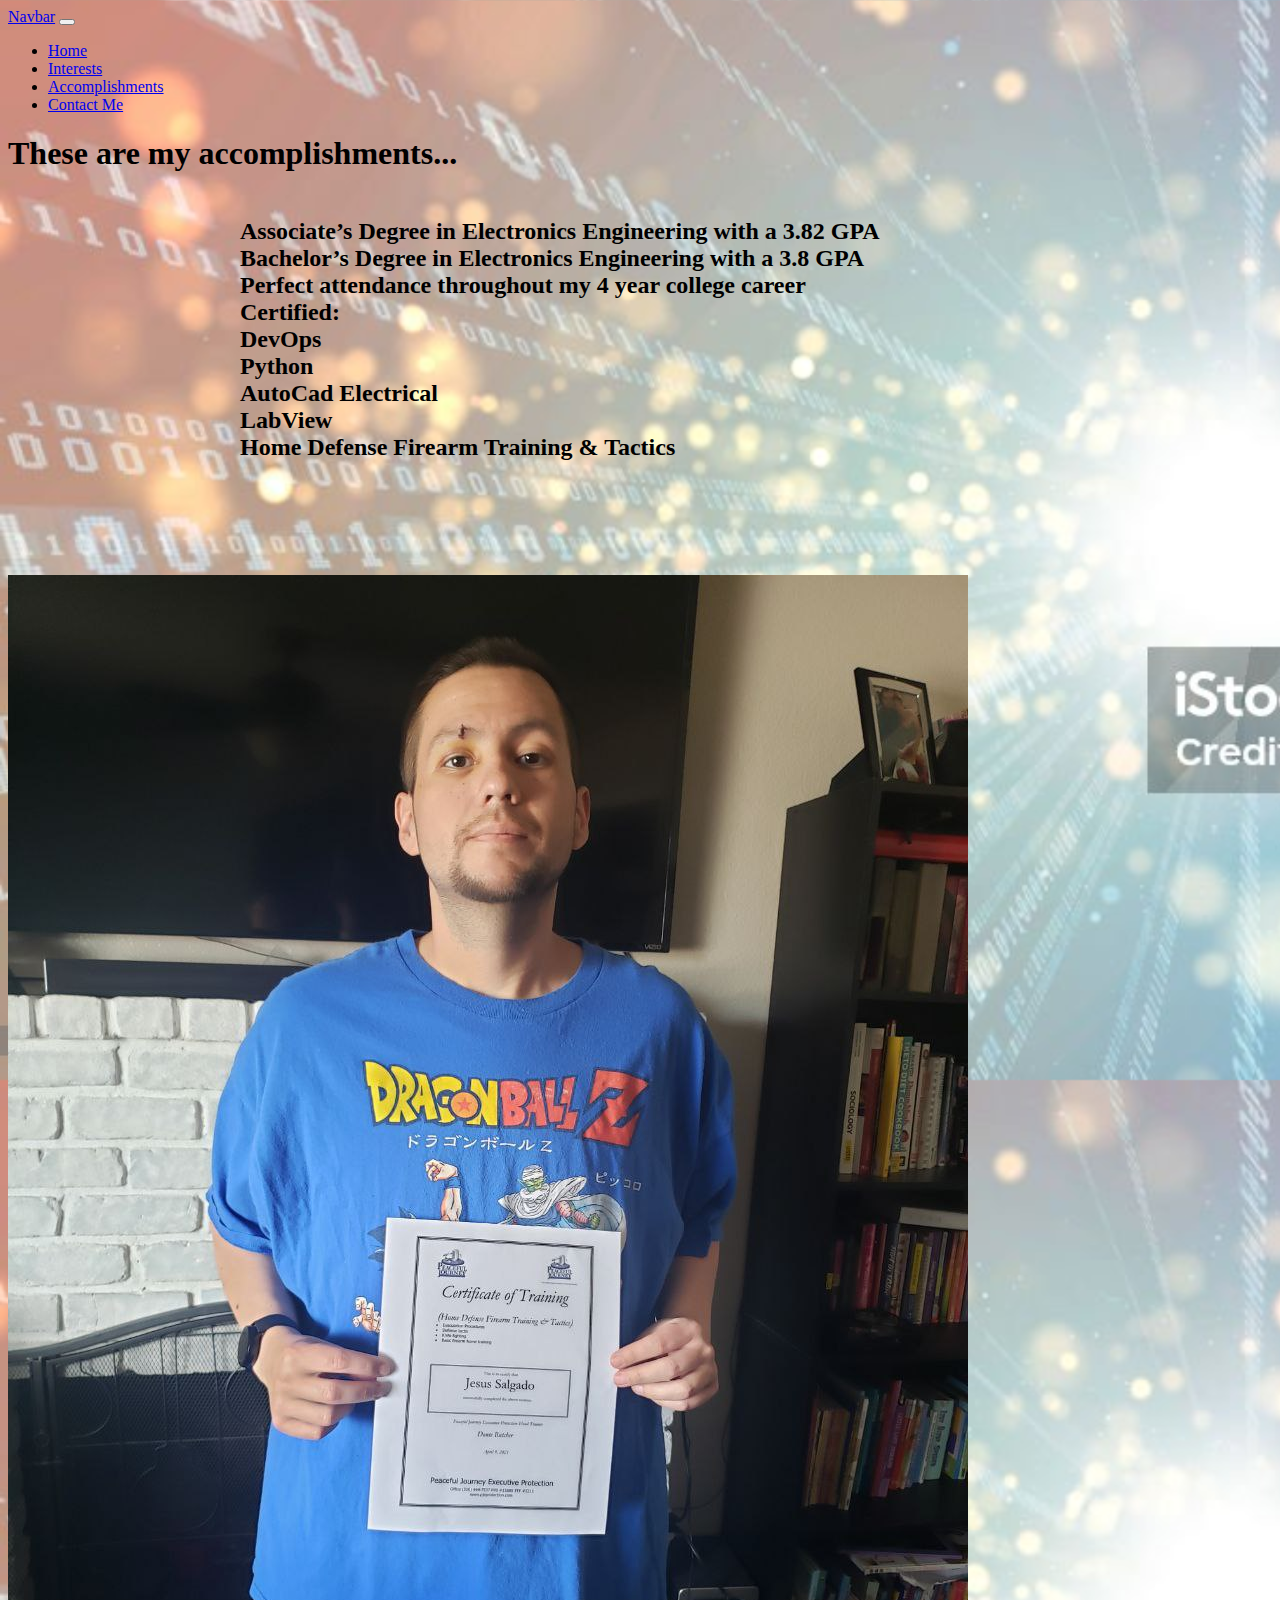
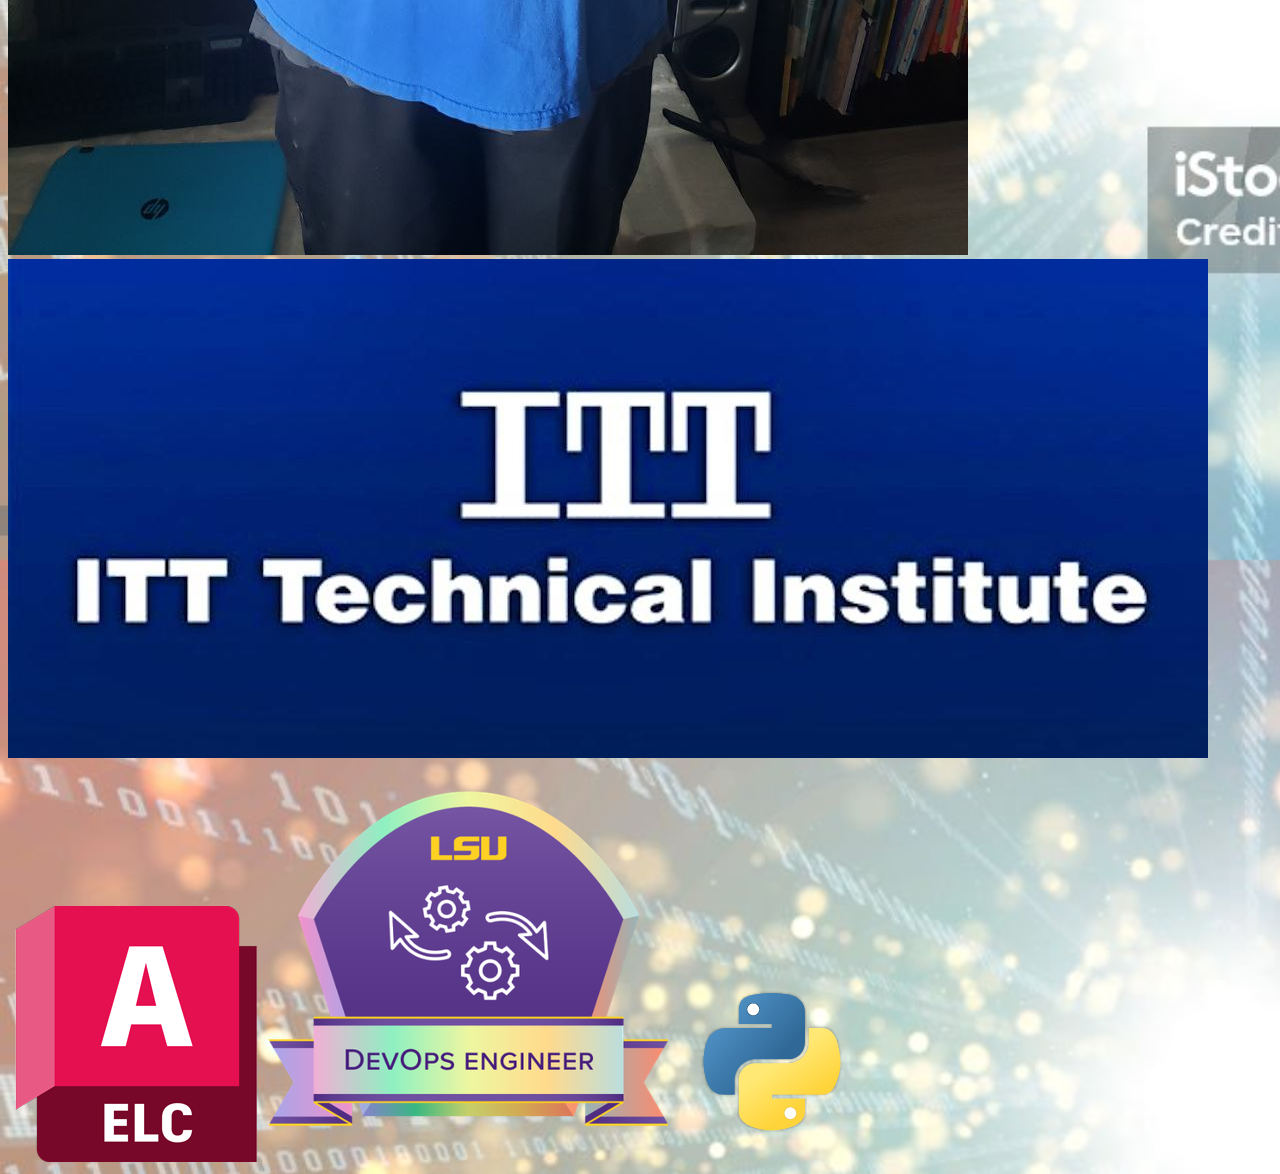
<file: pages/accomplisments.html>
<!doctype html>
<html lang="en">
  <head>
    <meta charset="utf-8">
    <meta name="viewport" content="width=device-width, initial-scale=1">
    <title>Accomplishments Page</title>
    <link href="https://cdn.jsdelivr.net/npm/bootstrap@5.3.8/dist/css/bootstrap.min.css" rel="stylesheet" integrity="sha384-sRIl4kxILFvY47J16cr9ZwB07vP4J8+LH7qKQnuqkuIAvNWLzeN8tE5YBujZqJLB" crossorigin="anonymous">
    <link rel="stylesheet" href="/styles/styles.css">
  </head>
  <body>
    <nav class="navbar navbar-expand-lg bg-body-tertiary">
    <div class="container-fluid">
        <a class="navbar-brand" href="#">Navbar</a>
        <button class="navbar-toggler" type="button" data-bs-toggle="collapse" data-bs-target="#navbarNav" aria-controls="navbarNav" aria-expanded="false" aria-label="Toggle navigation">
        <span class="navbar-toggler-icon"></span>
        </button>
        <div class="collapse navbar-collapse" id="navbarNav">
        <ul class="navbar-nav">
            <li class="nav-item">
            <a class="nav-link active" aria-current="page" href="/index.html">Home</a>
            </li>
            <li class="nav-item">
            <a class="nav-link" href="/pages/interests.html">Interests</a>
            </li>
            <li class="nav-item">
            <a class="nav-link" href="/pages/accomplisments.html">Accomplishments</a>
            </li>
            <li class="nav-item">
            <a class="nav-link " href="/pages/contactMe.html">Contact Me</a>
            </li>
        </ul>
        </div>
    </div>
    </nav>
        </nav>

        
                <h1>These are my accomplishments...</h1>
        <div class="cont">
            <div class="row">
                <div class="col center-item">
                        <b><p>Associate’s Degree in Electronics Engineering with a 3.82 GPA<br>
                            Bachelor’s Degree in Electronics Engineering with a 3.8 GPA <br>
                            Perfect attendance throughout my 4 year college career <br>
                            Certified: <br>
                            DevOps <br>
                            Python <br>
                            AutoCad Electrical <br>
                            LabView <br>
                            Home Defense Firearm Training & Tactics</b></p>

                </div>
            </div>
            <br>
            <br>
            <br>
            <br>
            <br>
        </div>
                <div class="img-con">
                <img class="img" src="/assets/FireArmCert.jpg" alt="Fire Arm Certification">
                <img class="img" src="/assets/ITTTECHlogo.jpg" alt="ITT Tech Logo">
                <img class="img" src="/assets/autodesk-autocad-electrical-product-icon-128-2x.png" alt="Autodesk Electrical certification Logo">
                <img src="/assets/LSU DevOps Logo.png" alt="DevOps Certification logo">
                <img src="/assets/python logo.png" alt="Python Certification logo">
        </div>

    <script src="https://cdn.jsdelivr.net/npm/bootstrap@5.3.8/dist/js/bootstrap.bundle.min.js" integrity="sha384-FKyoEForCGlyvwx9Hj09JcYn3nv7wiPVlz7YYwJrWVcXK/BmnVDxM+D2scQbITxI" crossorigin="anonymous"></script>
  </body>
</html>
</file>
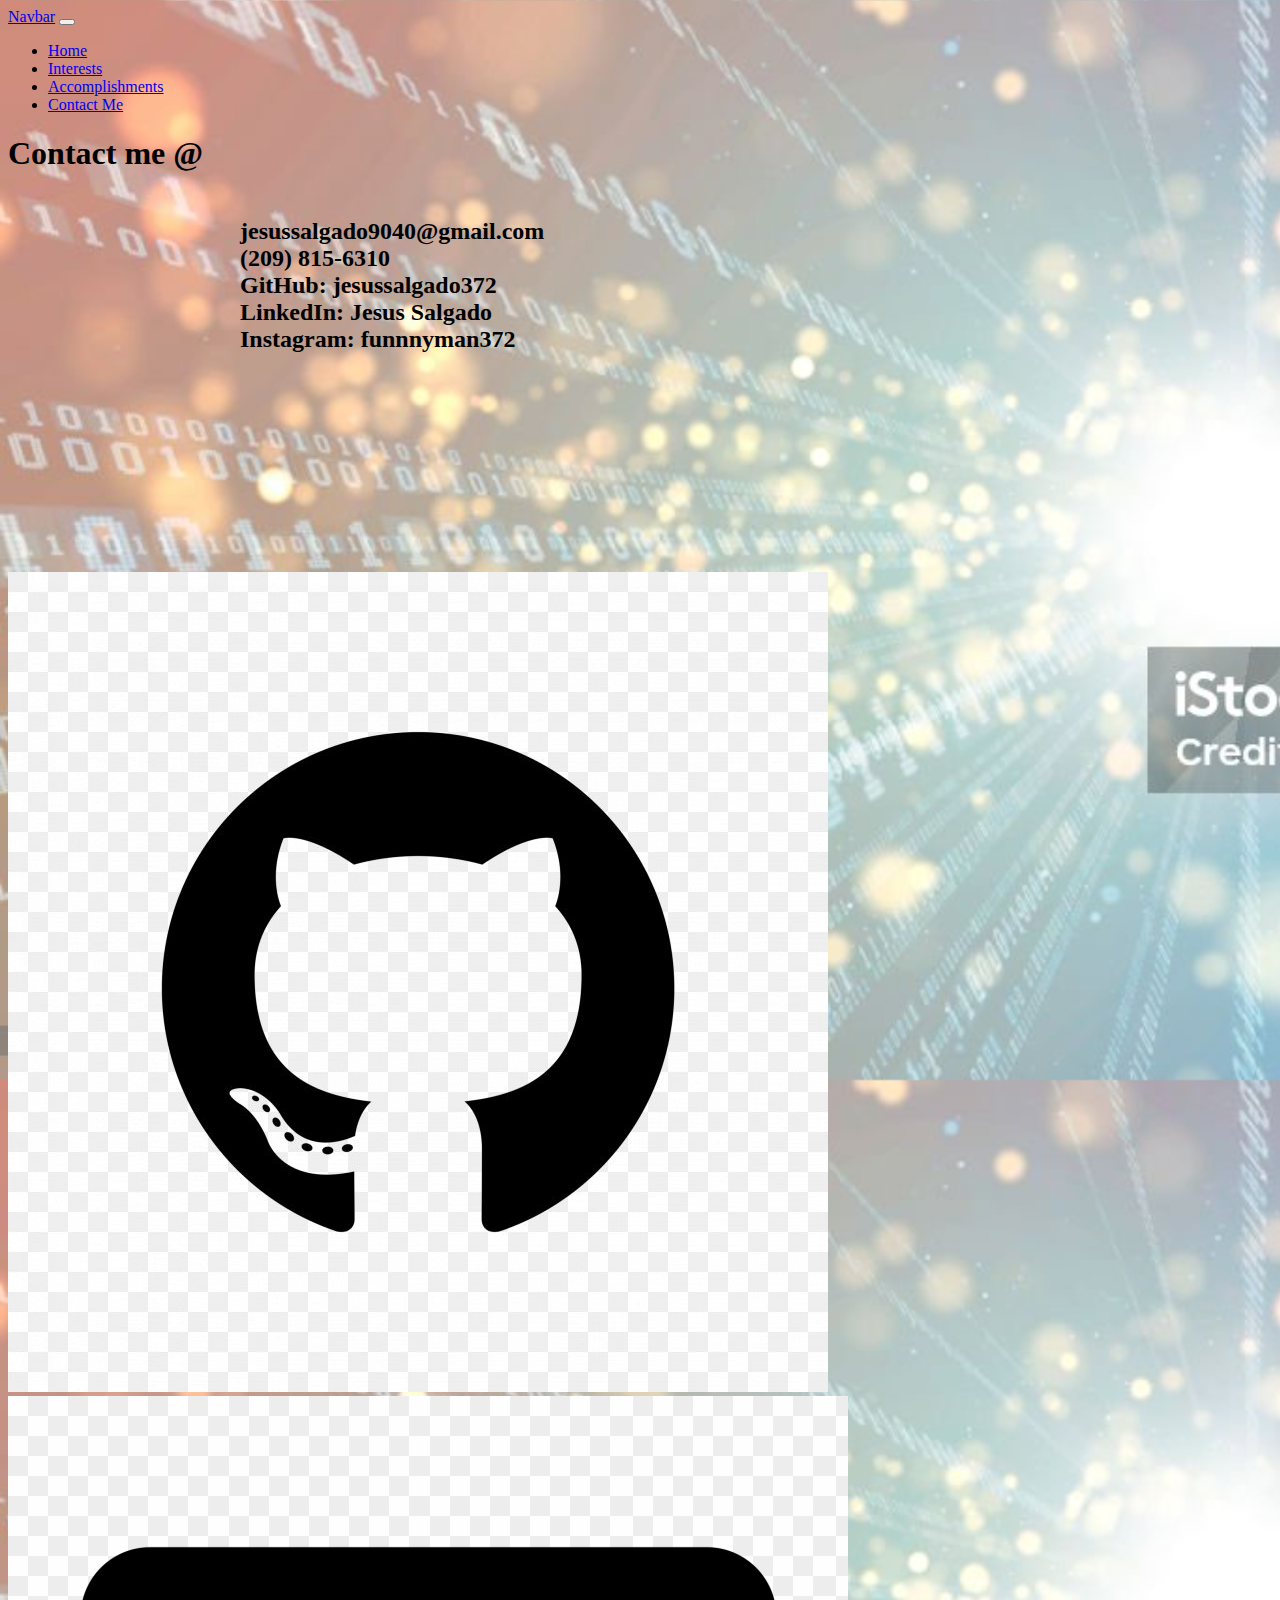
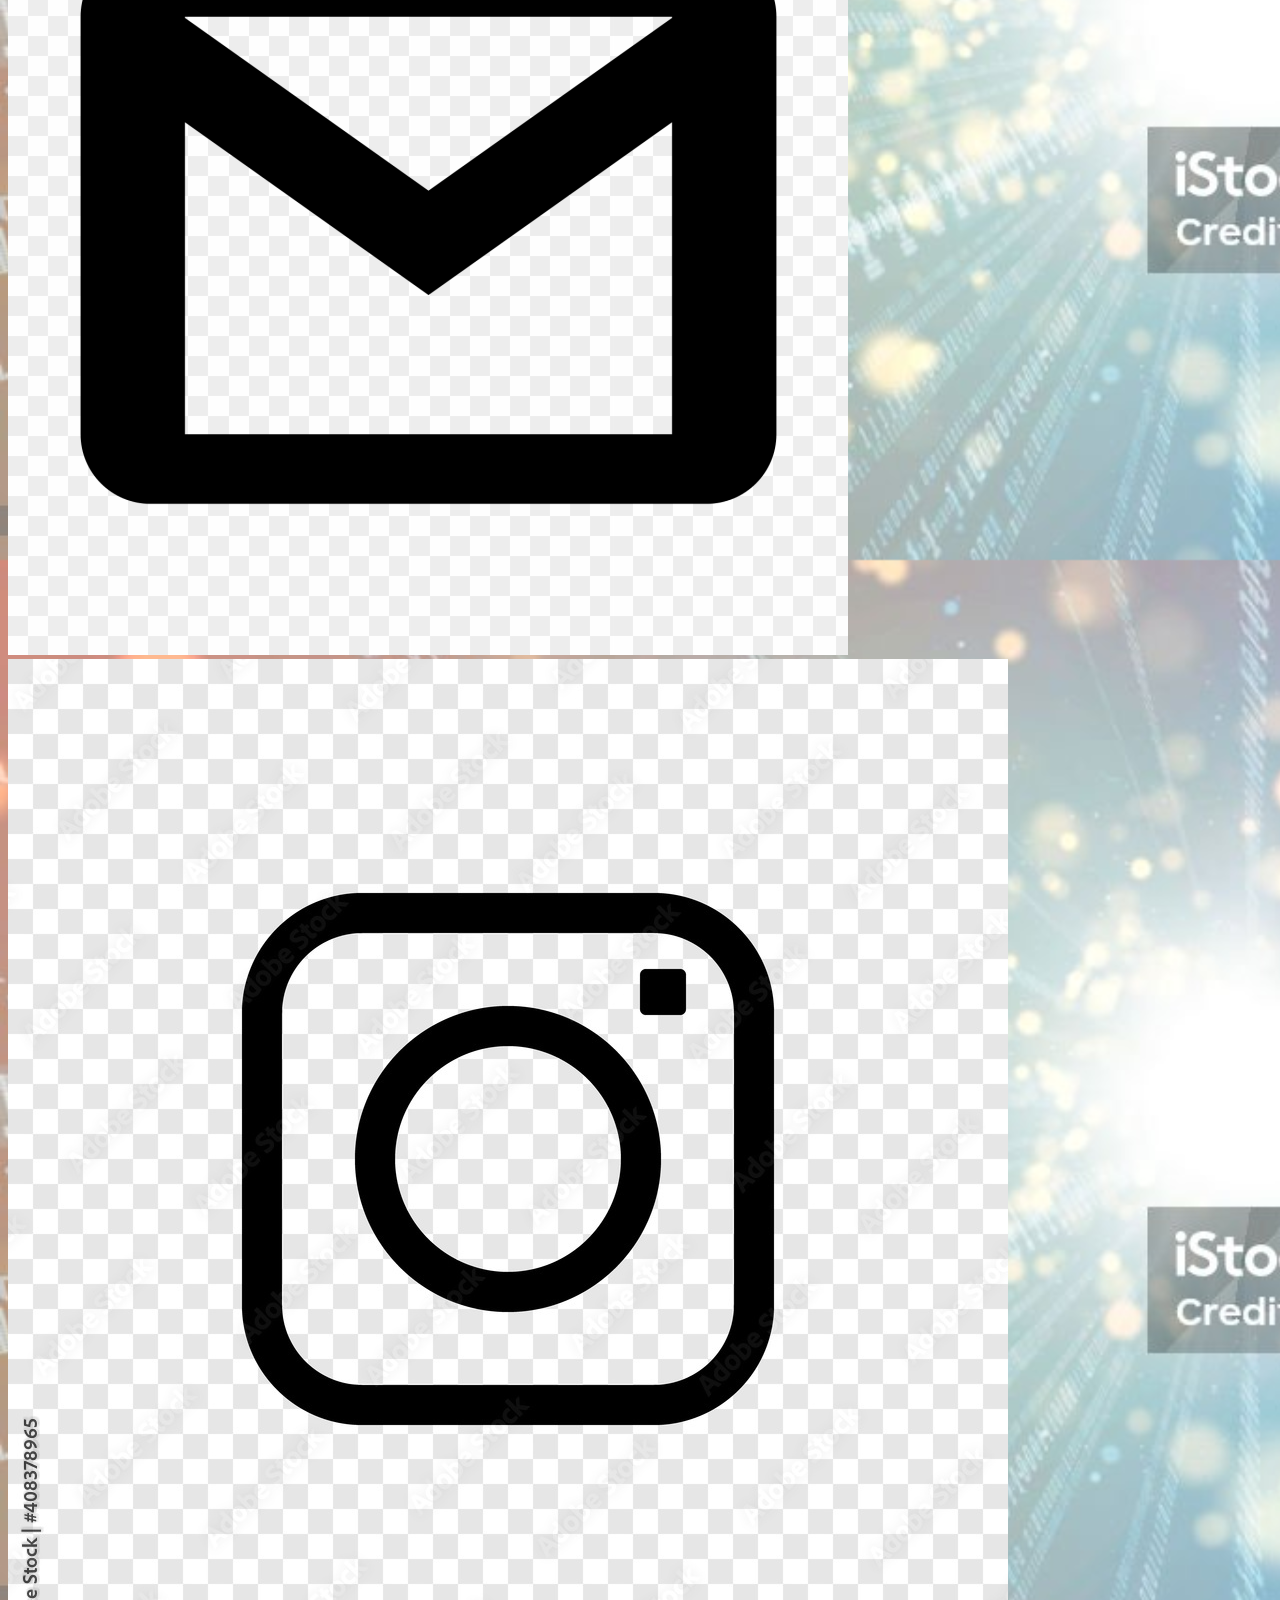
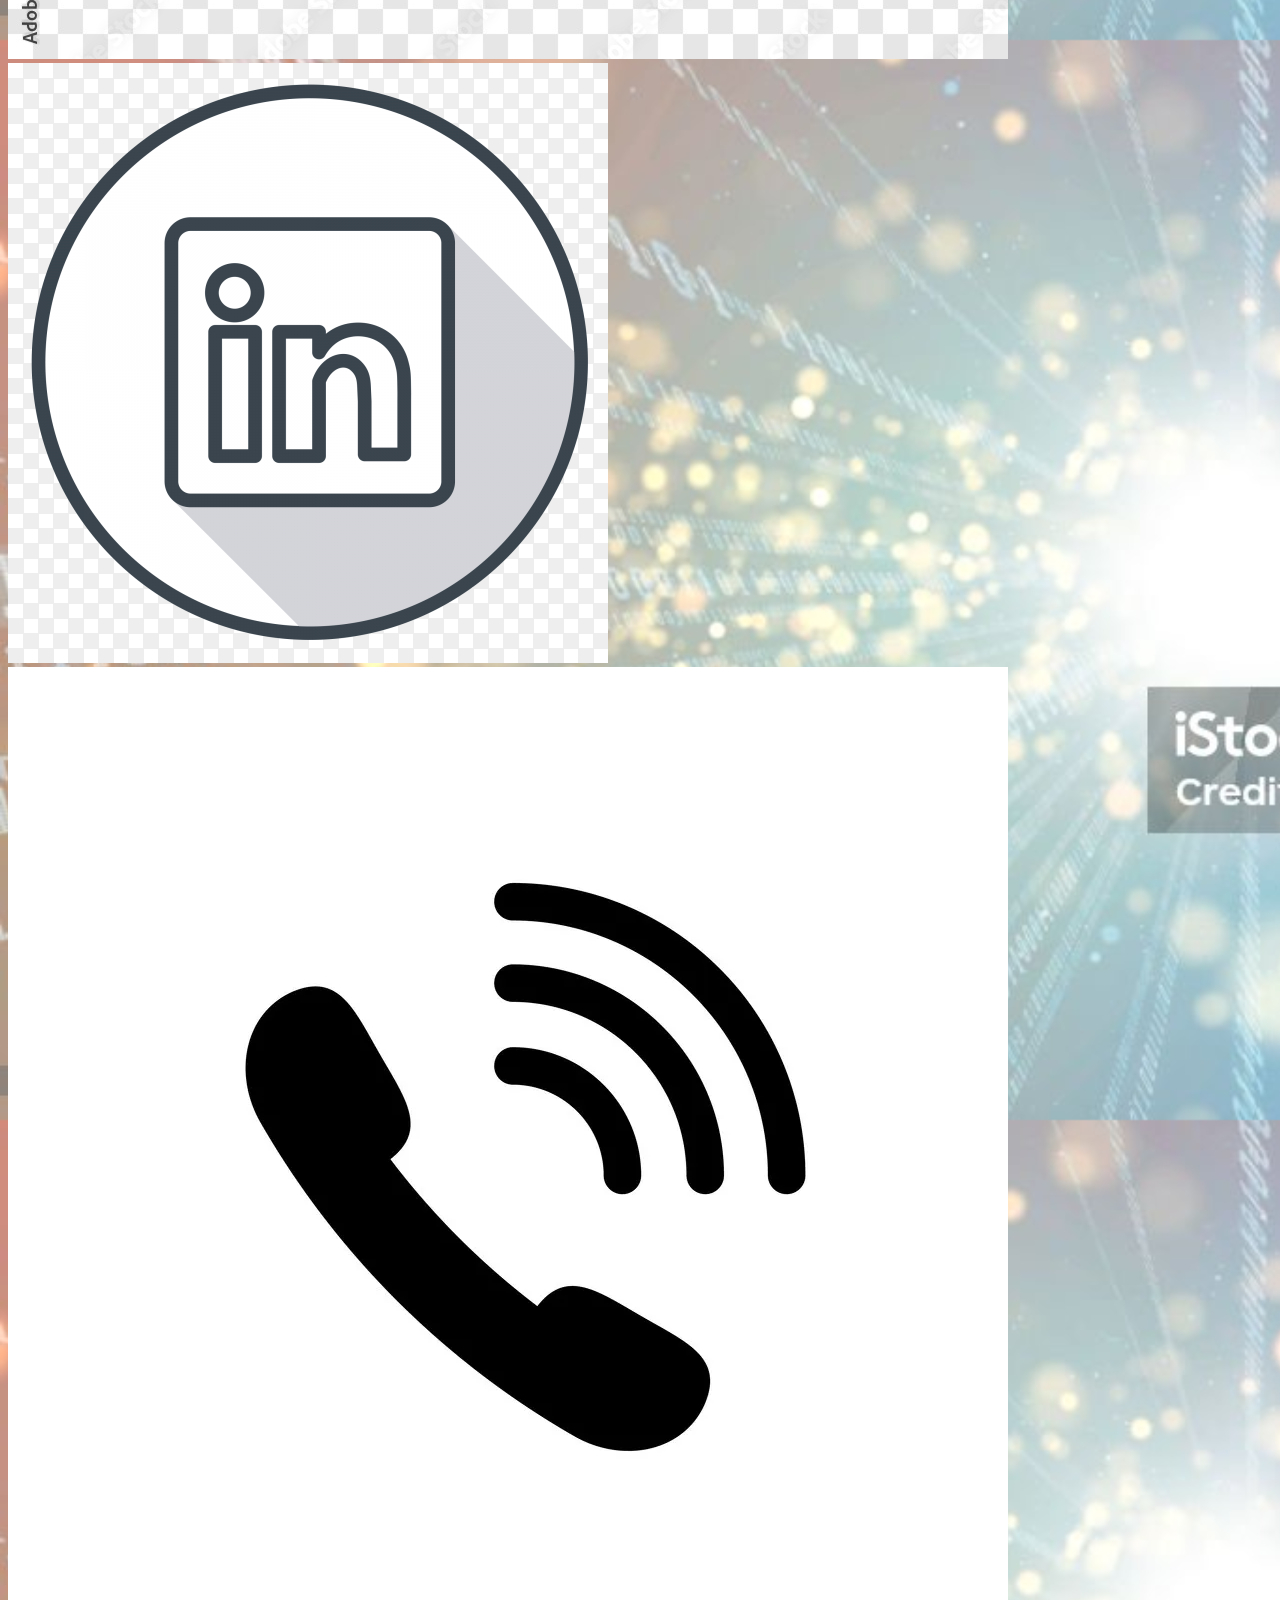
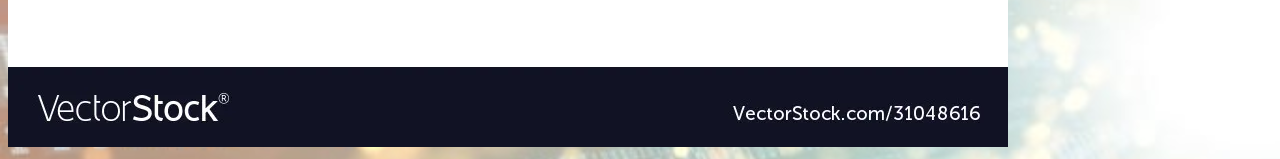
<file: pages/contactMe.html>
<!doctype html>
<html lang="en">
  <head>
    <meta charset="utf-8">
    <meta name="viewport" content="width=device-width, initial-scale=1">
    <title>Contact Me Page</title>
    <link href="https://cdn.jsdelivr.net/npm/bootstrap@5.3.8/dist/css/bootstrap.min.css" rel="stylesheet" integrity="sha384-sRIl4kxILFvY47J16cr9ZwB07vP4J8+LH7qKQnuqkuIAvNWLzeN8tE5YBujZqJLB" crossorigin="anonymous">
    <link rel="stylesheet" href="/styles/styles.css">
  </head>
  <body>
    <nav class="navbar navbar-expand-lg bg-body-tertiary">
    <div class="container-fluid">
        <a class="navbar-brand" href="#">Navbar</a>
        <button class="navbar-toggler" type="button" data-bs-toggle="collapse" data-bs-target="#navbarNav" aria-controls="navbarNav" aria-expanded="false" aria-label="Toggle navigation">
        <span class="navbar-toggler-icon"></span>
        </button>
        <div class="collapse navbar-collapse" id="navbarNav">
        <ul class="navbar-nav">
            <li class="nav-item">
            <a class="nav-link active" aria-current="page" href="/index.html">Home</a>
            </li>
            <li class="nav-item">
            <a class="nav-link" href="/pages/interests.html">Interests</a>
            </li>
            <li class="nav-item">
            <a class="nav-link" href="/pages/accomplisments.html">Accomplishments</a>
            </li>
            <li class="nav-item">
            <a class="nav-link " href="/pages/contactMe.html">Contact Me</a>
            </li>
        </ul>
        </div>
    </div>
    </nav>
        </nav>
    <h1>Contact me @</h1>
        <div class="cont">
            <div class="row">
                <div class="col center-item">
                        <b><p>jesussalgado9040@gmail.com <br>
                        (209) 815-6310 <br>
                        GitHub: jesussalgado372 <br>
                        LinkedIn: Jesus Salgado <br>
                        Instagram: funnnyman372 <br>
                        </b></p>
                        <br>
                        <br>
                        <br>
                        <br>
                        <br>
                        <br>
                        <br>
                        <br>
                        <br>
                        <br>
                        <br>
                        <br>
                        <br>
                        <br>
                        <br>
                        <br>
                        <br>
                        <br>
                        <br>
                        <br>
                        <br>
                </div>
            </div>
        </div>
        <div class="img-con">
        <img class="img" src="/assets/github logo.jpg" alt="github logo">
        <img class="img" src="/assets/gmail-logo.png" alt="gmail logo">
        <img class="img" src="/assets/IG logo.jpg" alt="instagram logo">
        <img src="/assets/Linkedin-logo-gray-color-PNG.png" alt="linkedin logo">
        <img src="/assets/phone icon logo.webp" alt="phone icon">
        </div>


    <script src="https://cdn.jsdelivr.net/npm/bootstrap@5.3.8/dist/js/bootstrap.bundle.min.js" integrity="sha384-FKyoEForCGlyvwx9Hj09JcYn3nv7wiPVlz7YYwJrWVcXK/BmnVDxM+D2scQbITxI" crossorigin="anonymous"></script>
  </body>
</html>
</file>
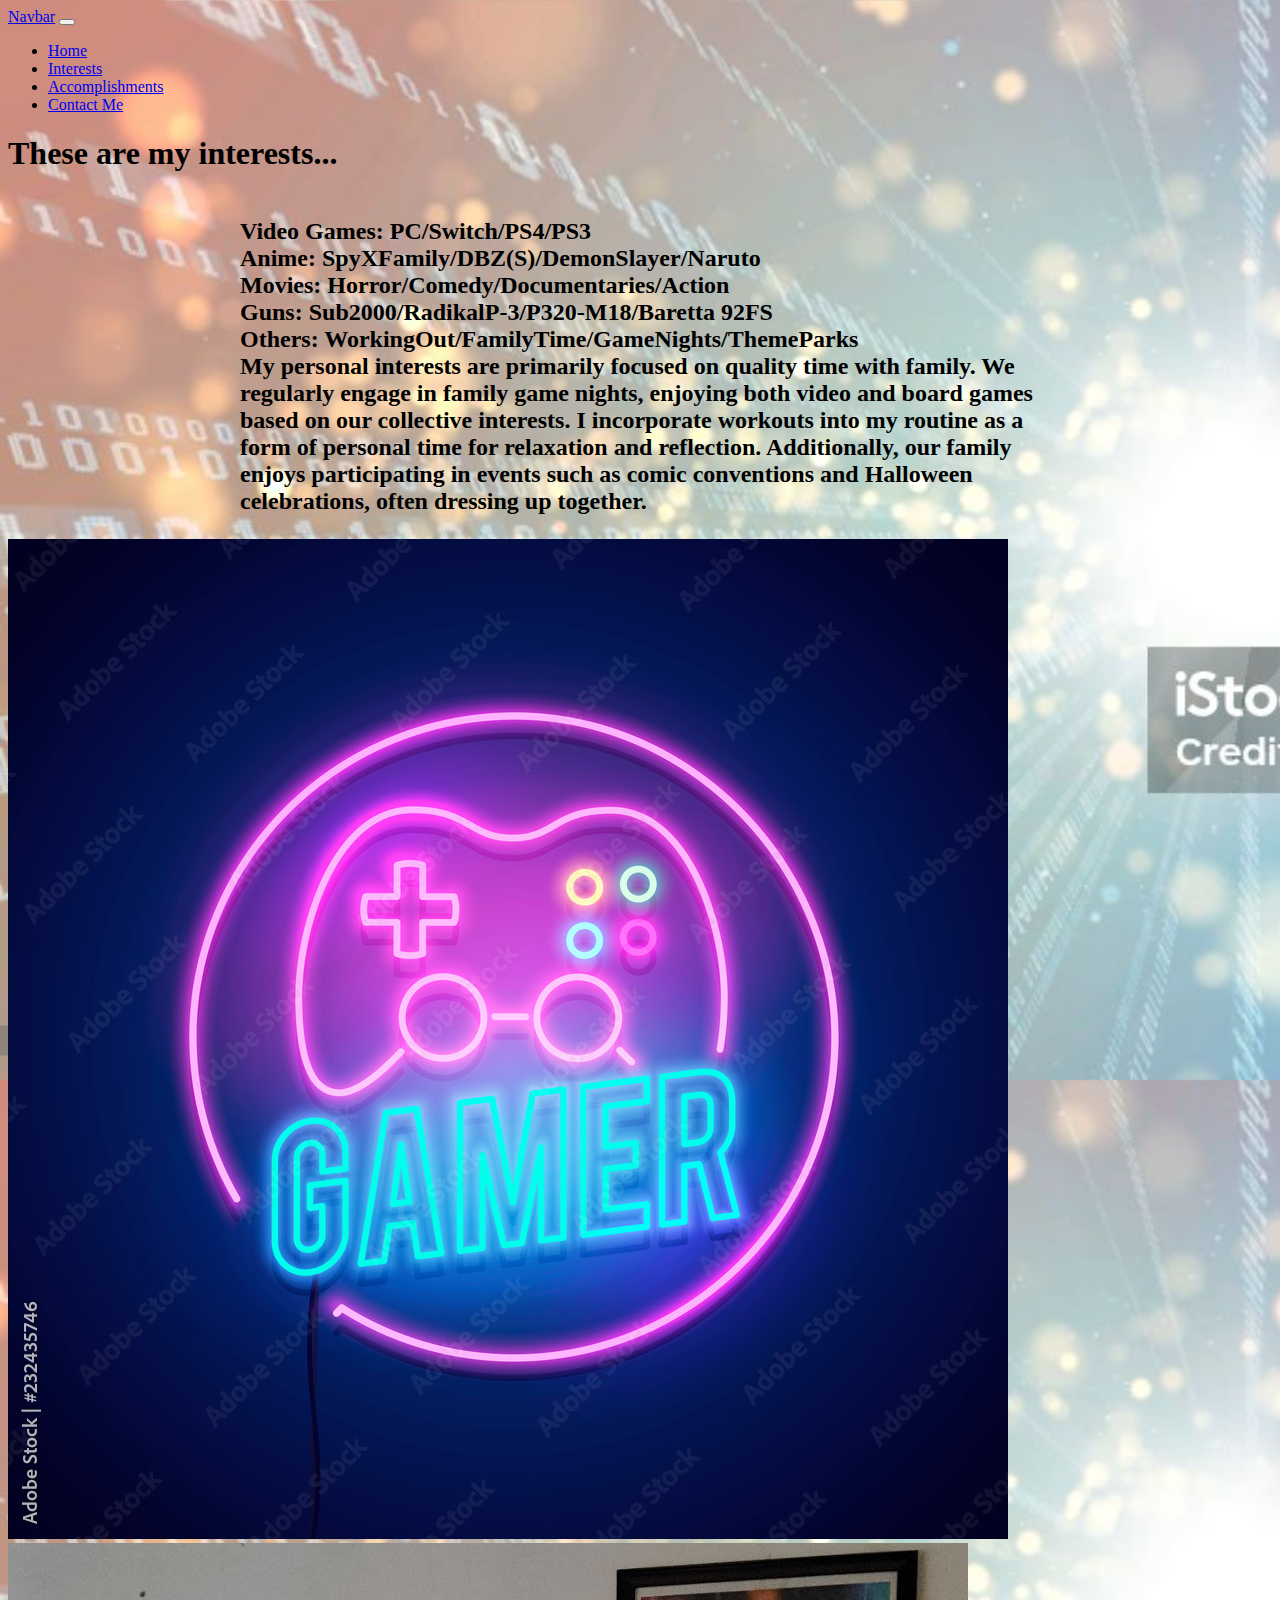
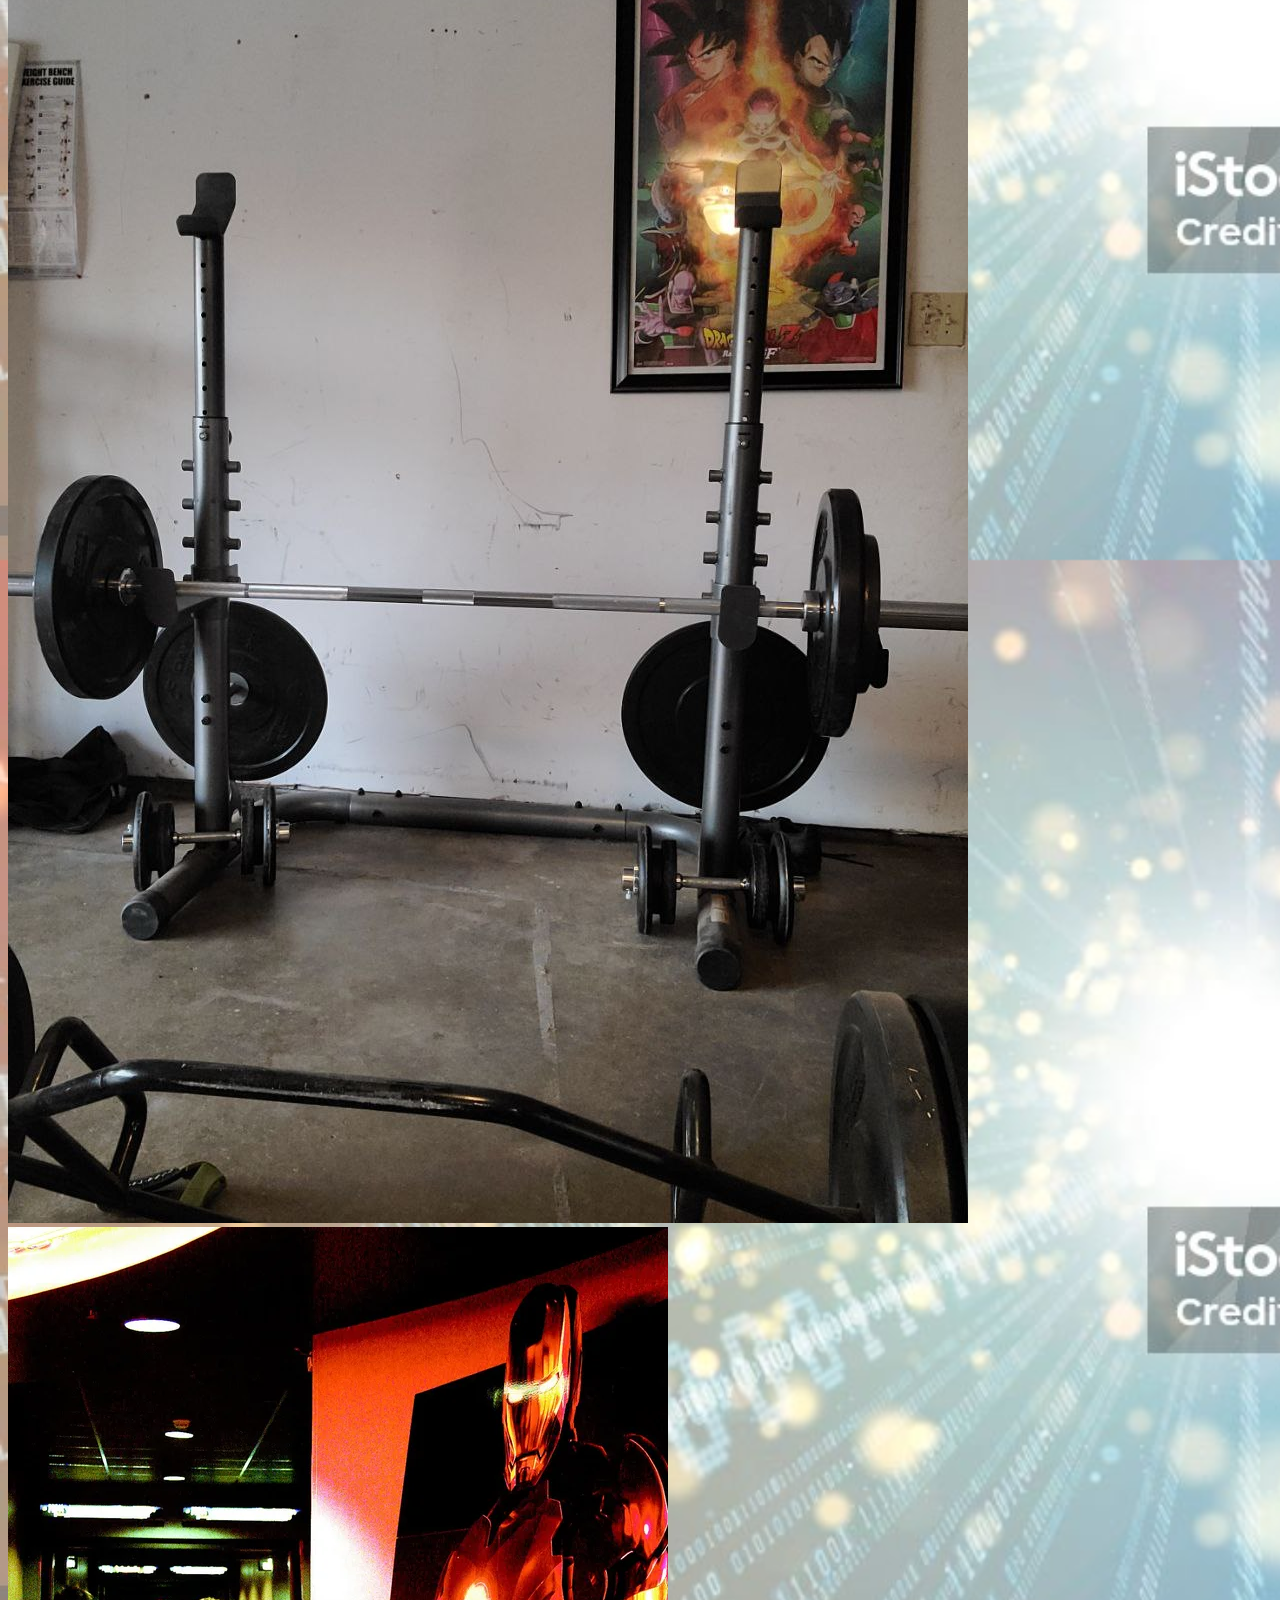
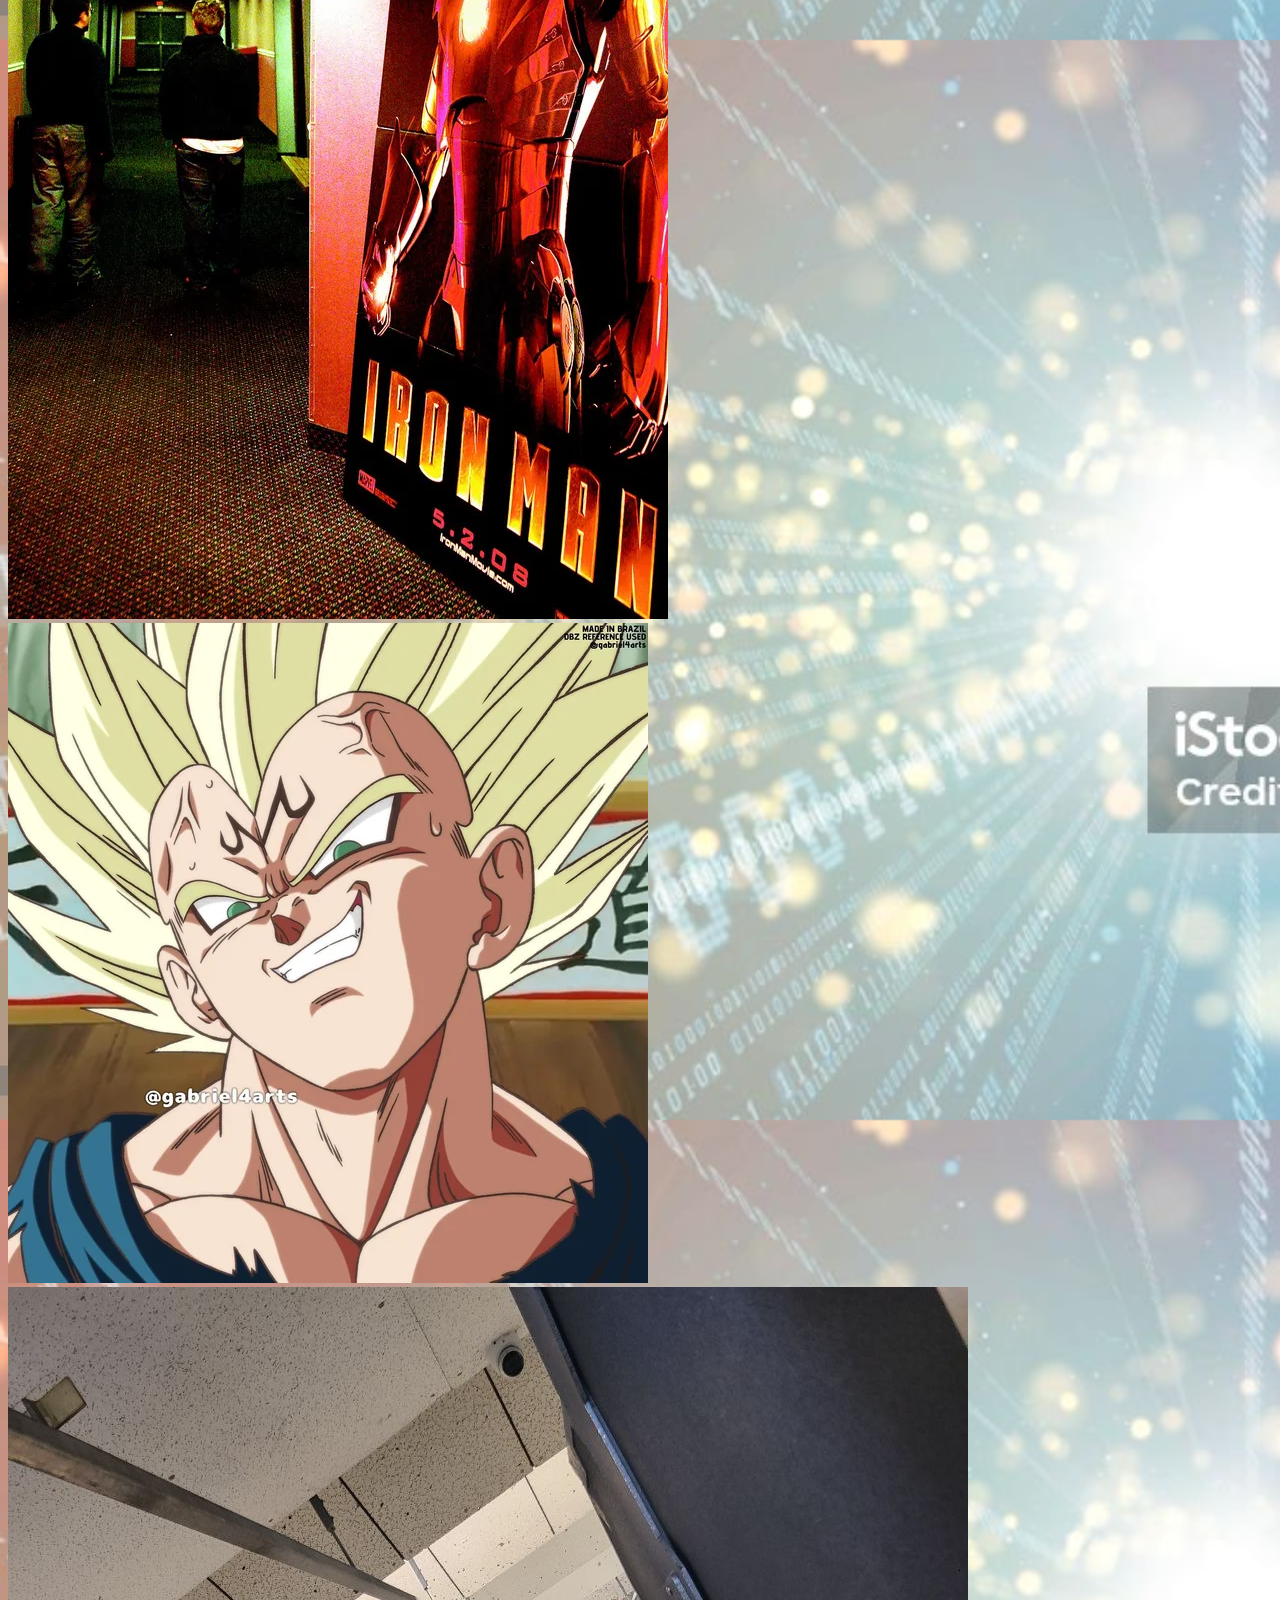
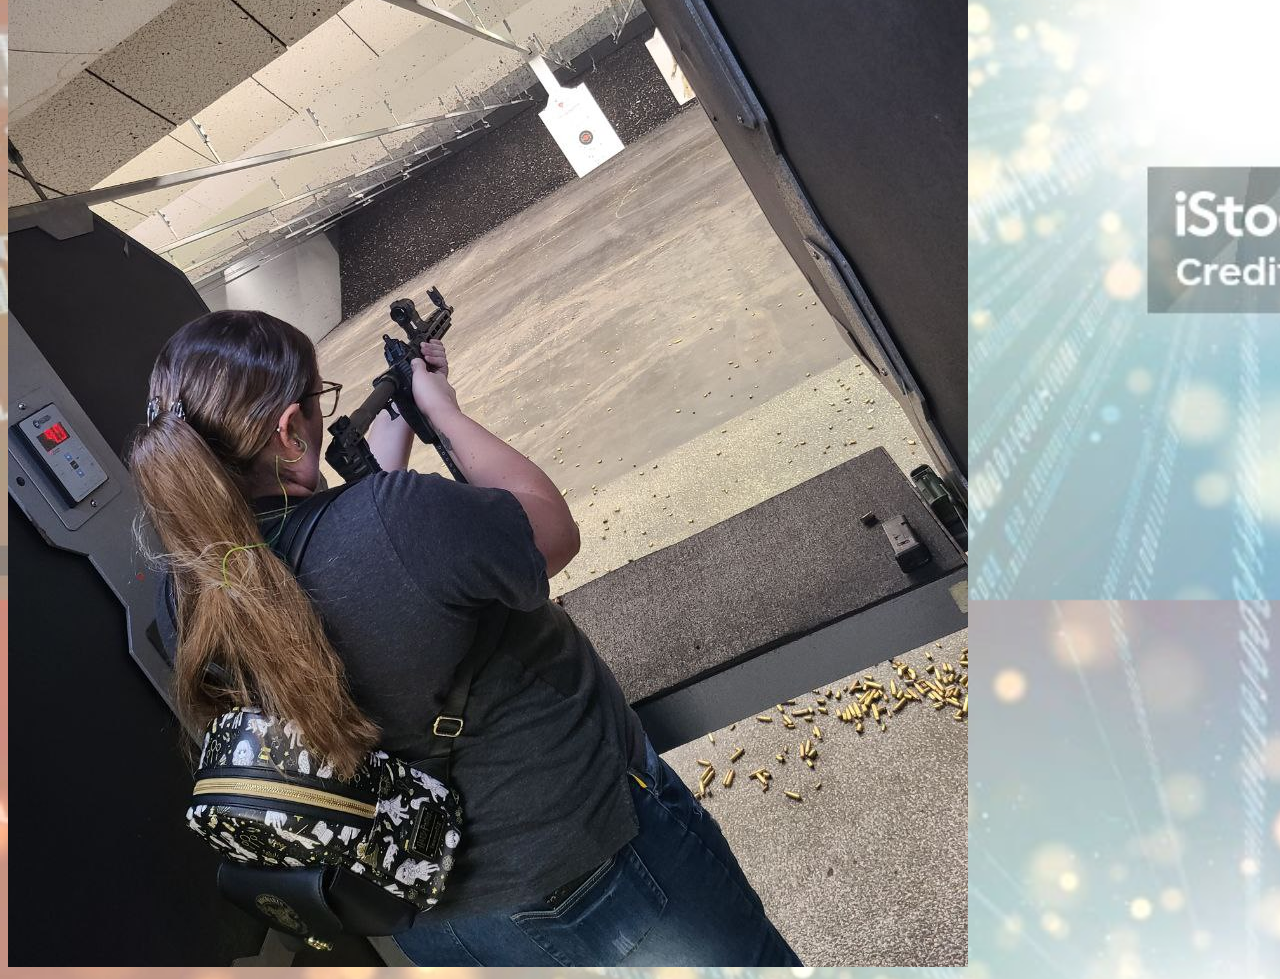
<file: pages/interests.html>
<!doctype html>
<html lang="en">
  <head>
    <meta charset="utf-8">
    <meta name="viewport" content="width=device-width, initial-scale=1">
    <title>Interests Page</title>
    <link href="https://cdn.jsdelivr.net/npm/bootstrap@5.3.8/dist/css/bootstrap.min.css" rel="stylesheet" integrity="sha384-sRIl4kxILFvY47J16cr9ZwB07vP4J8+LH7qKQnuqkuIAvNWLzeN8tE5YBujZqJLB" crossorigin="anonymous">
    <link rel="stylesheet" href="/styles/styles.css">
  </head>
  <body>
    <nav class="navbar navbar-expand-lg bg-body-tertiary">
    <div class="container-fluid">
        <a class="navbar-brand" href="#">Navbar</a>
        <button class="navbar-toggler" type="button" data-bs-toggle="collapse" data-bs-target="#navbarNav" aria-controls="navbarNav" aria-expanded="false" aria-label="Toggle navigation">
        <span class="navbar-toggler-icon"></span>
        </button>
        <div class="collapse navbar-collapse" id="navbarNav">
        <ul class="navbar-nav">
            <li class="nav-item">
            <a class="nav-link active" aria-current="page" href="/index.html">Home</a>
            </li>
            <li class="nav-item">
            <a class="nav-link" href="/pages/interests.html">Interests</a>
            </li>
            <li class="nav-item">
            <a class="nav-link" href="/pages/accomplisments.html">Accomplishments</a>
            </li>
            <li class="nav-item">
            <a class="nav-link " href="/pages/contactMe.html">Contact Me</a>
            </li>
        </ul>
        </div>
    </div>
    </nav>
        </nav>

                <h1>These are my interests...</h1>
        <div class="cont">
            <div class="row">
                <div class="col center-item">
                        <b><p>Video Games: PC/Switch/PS4/PS3 <br>
                            Anime: SpyXFamily/DBZ(S)/DemonSlayer/Naruto <br>
                            Movies: Horror/Comedy/Documentaries/Action <br>
                            Guns: Sub2000/RadikalP-3/P320-M18/Baretta 92FS <br>
                            Others: WorkingOut/FamilyTime/GameNights/ThemeParks <br>
                            My personal interests are primarily focused on quality time with family. We 
                            regularly engage in family game nights, enjoying both video and board games
                            based on our collective interests. I incorporate workouts into my routine as a
                            form of personal time for relaxation and reflection. Additionally, our family
                            enjoys participating in events such as comic conventions and Halloween 
                            celebrations, often dressing up together.</b></p>

                </div>
            </div>
        </div>
                <div class="img-con">
                <img class="img" src="/assets/Gamer.jpg" alt="Gamer Tag">
                <img class="img" src="/assets/HomeGym.jpg" alt="Home Gym picture">
                <img class="img" src="/assets/iron man.webp" alt="Iron Man Movie">
                <img src="/assets/Majin Vegeta.webp" alt="Majin Vegeta character from DBZ">
                <img src="/assets/shooting.jpg" alt="My Wife shooting a rifle at the gun range">
        </div>

    <script src="https://cdn.jsdelivr.net/npm/bootstrap@5.3.8/dist/js/bootstrap.bundle.min.js" integrity="sha384-FKyoEForCGlyvwx9Hj09JcYn3nv7wiPVlz7YYwJrWVcXK/BmnVDxM+D2scQbITxI" crossorigin="anonymous"></script>
  </body>
</html>
</file>
<file: styles/styles.css>
body{
    background-image: url(/assets/background.jpg);
    background-size: 1920px;

}
p{
    font-size: x-large;
    align-items: center;
    text-align: left;
    width: 50rem;
}
.center-item{
    display: flex;
    justify-content: center;
}
</file>
